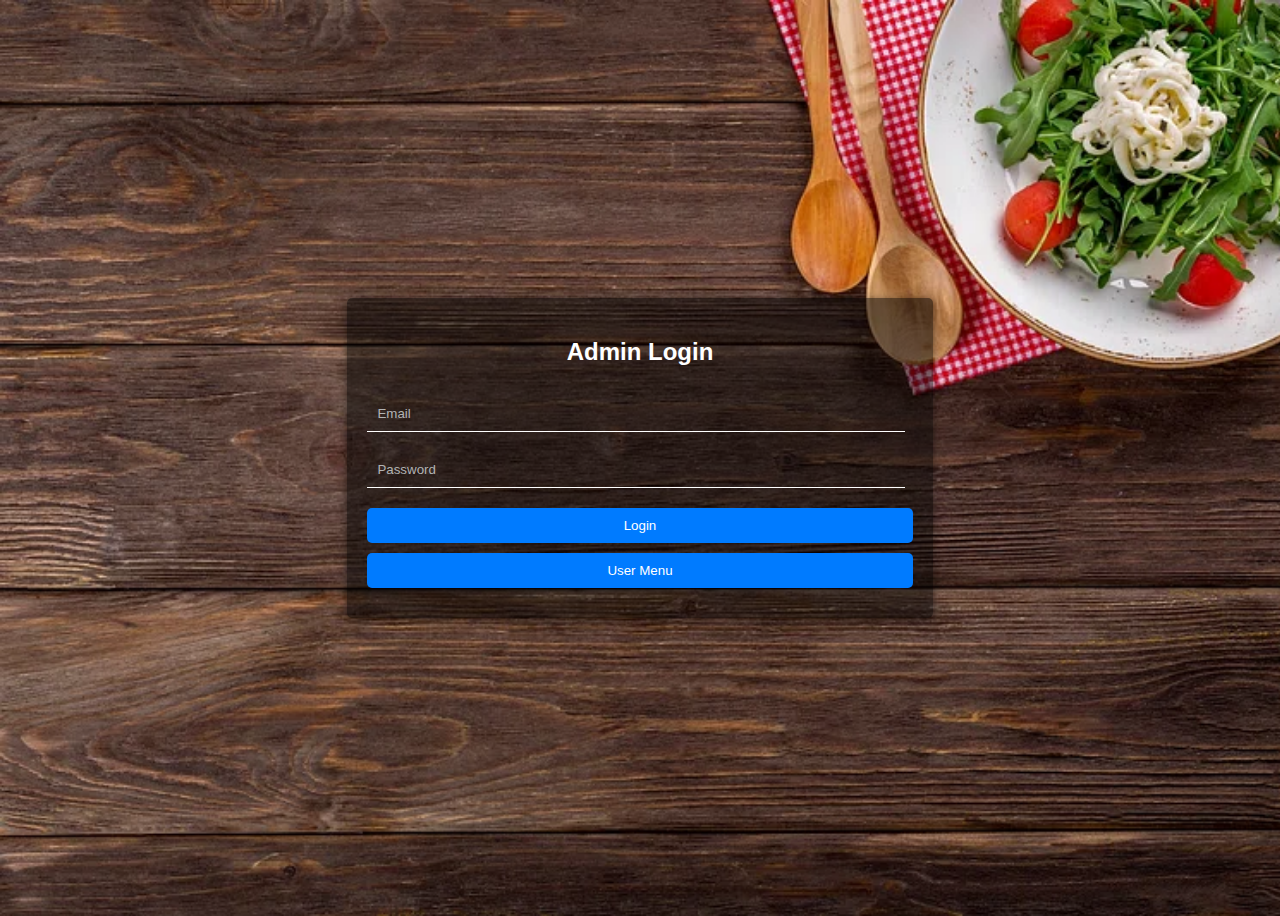
<file: index.html>
<!DOCTYPE html>
<html lang="en">
  <head>
    <meta charset="UTF-8" />
    <meta name="viewport" content="width=device-width, initial-scale=1.0" />
    <title>Document</title>
    <link rel="stylesheet" href="style.css" />
  </head>
  <body>
    <div class="login-container">
      <h2>Admin Login</h2>
      <form id="login-form">
        <input type="email" id="email" placeholder="Email" required />
        <input type="password" id="password" placeholder="Password" required />
        <button type="submit">Login</button>
        <button onclick="window.location.href='userMenu.html'">
          User Menu
        </button>
      </form>
      <div id="error-message" style="color: red; margin-top: 10px"></div>
    </div>

    <script src="app.js"></script>
  </body>
</html>
</file>
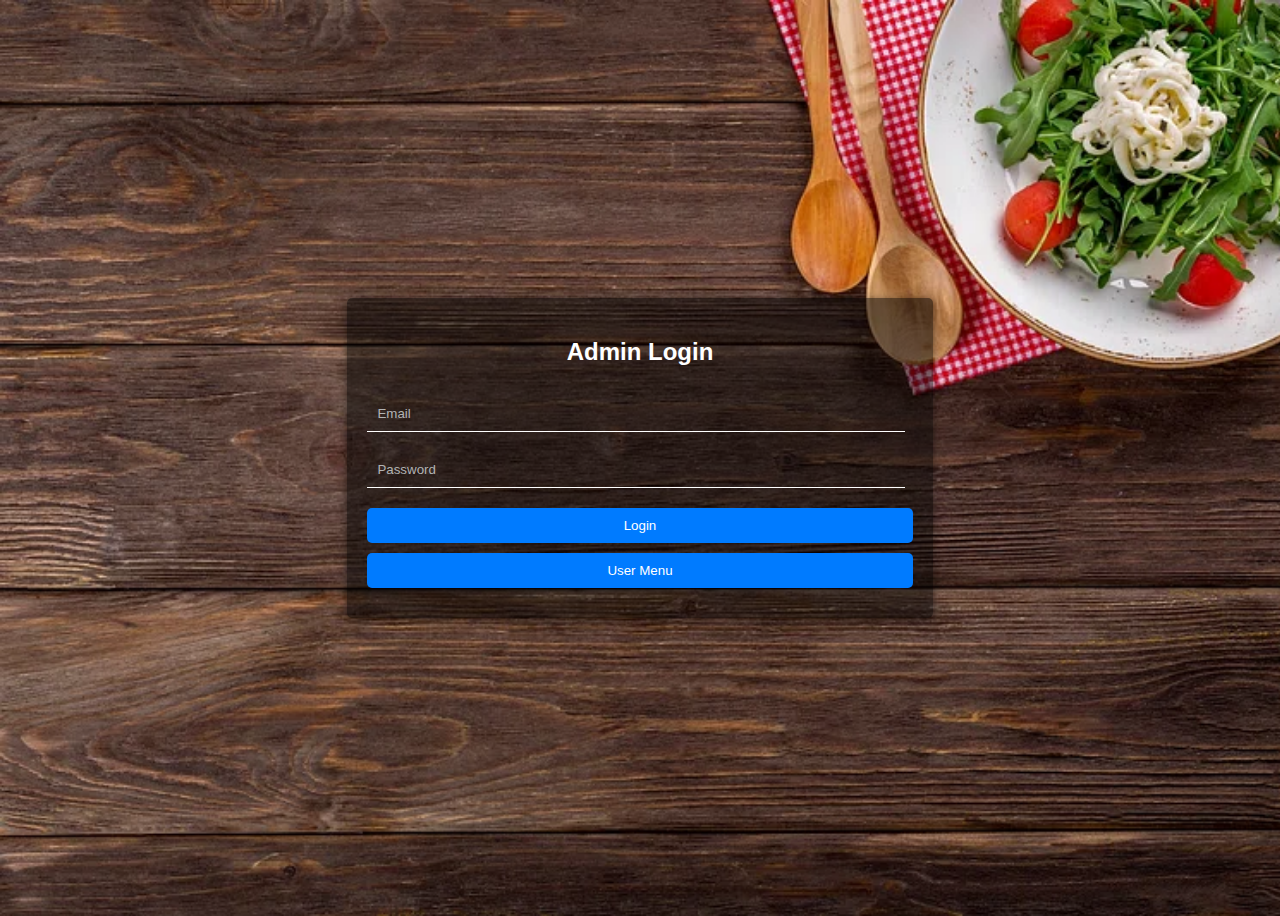
<file: admin.html>
<!DOCTYPE html>
<html lang="en">
<head>
    <meta charset="UTF-8">
    <meta name="viewport" content="width=device-width, initial-scale=1.0">
    
    <link rel="stylesheet" href="admin.css">
    <title>Admin Page</title>
</head>
<body>
    <div class="admin-container">
        <h2>Admin Page</h2>
        <form action="#" id="add-item-form">
            <input type="text" id="title" placeholder="Title" required>
            <input type="text" id="description" placeholder="Description" required>
            <input type="text" id="imageURL" placeholder="Image URL" required>
            <input type="number" id="price" placeholder="Price" required>
            <input type="number" id="ratings" placeholder="Ratings" required>
            <button type="submit">Add Item</button>
            <button onclick="window.location.href='menu.html'">View Menu</button>
        </form>
        
        <div class="error-msg" id="error-msg"></div>
    </div>
    <script src="admin.js"></script>
</body>
</html>
</file>
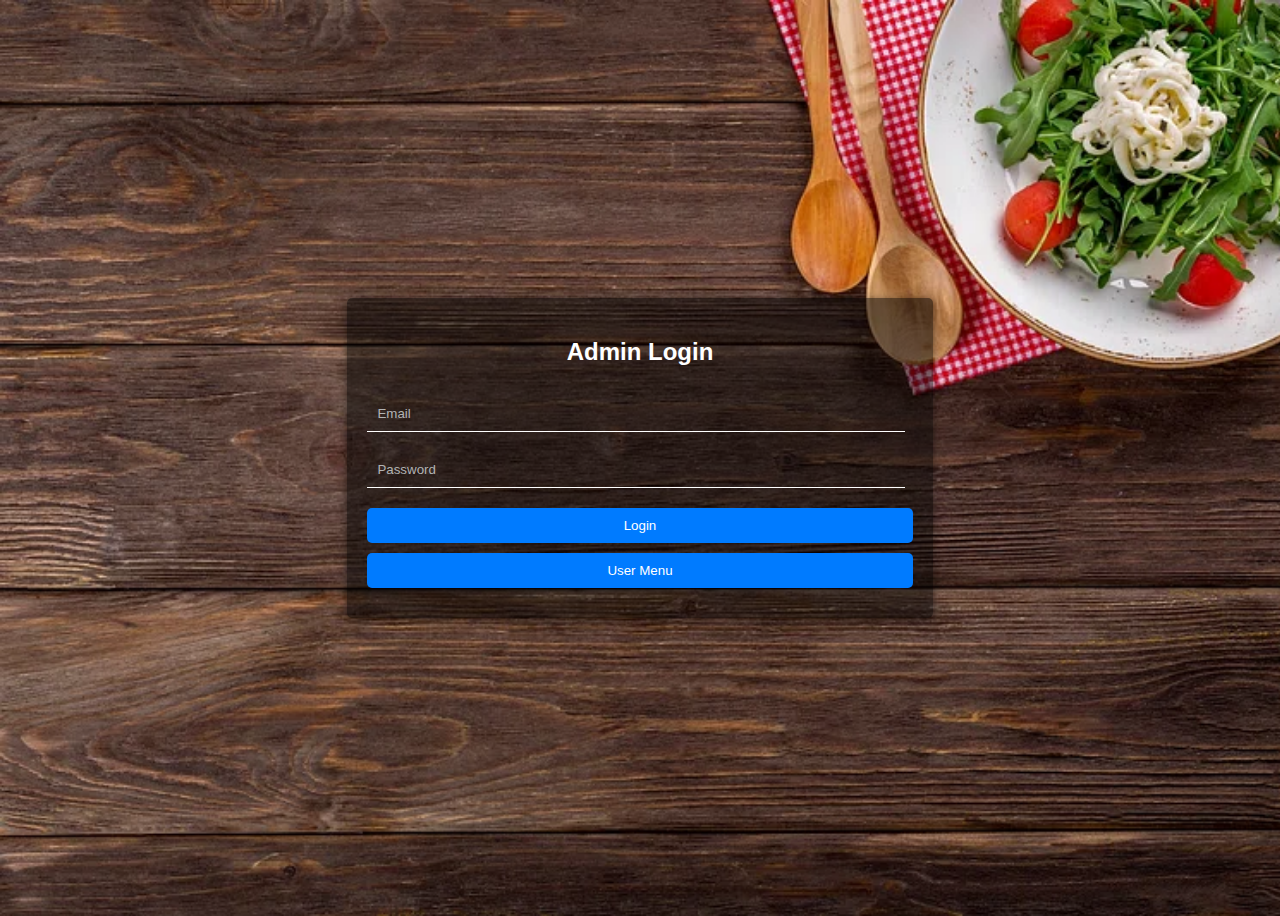
<file: menu.html>
<!DOCTYPE html>
<html lang="en">
<head>
  <meta charset="UTF-8">
  <meta name="viewport" content="width=device-width, initial-scale=1.0">
  <title>Admin Menu Page</title>
  <link rel="stylesheet" href="menu.css">
</head>
<body>
  <div class="menu-container">
    <div class="heading">
        <button onclick="window.location.href='admin.html'">Back</button>
    <h2>Menu Items</h2>
    <button class="logout-button" id="logout-button">Logout</button>
</div>
    <div id="menu-items"></div>
  </div>

  <div id="edit-form-popup" class="popup">
    <form id="edit-form">
        <h3>Edit Item</h3>
        <input type="number" id="edit-price" placeholder="New Price">
        <input type="number" id="edit-ratings" placeholder="New Ratings">
        <button type="submit">Save Changes</button>
        <button type="button" onclick="closeEditForm()">Cancel</button>
    </form>
</div>
  <script src="menu.js"></script>
</body>
</html>
</file>
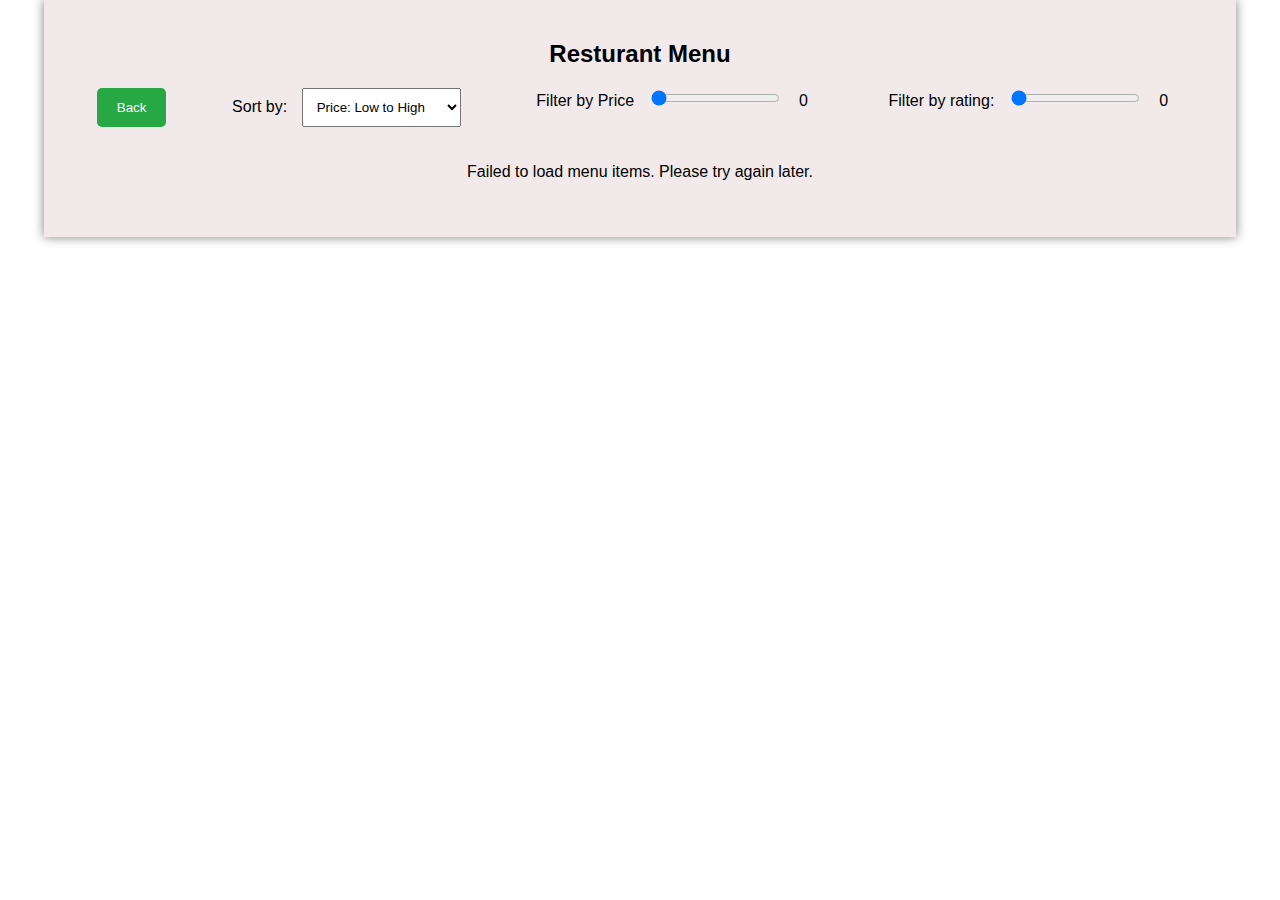
<file: userMenu.html>
<!DOCTYPE html>
<html lang="en">
<head>
    <meta charset="UTF-8">
    <meta name="viewport" content="width=device-width, initial-scale=1.0">
    <link rel="stylesheet" href="userMenu.css">
    <title>User Menu Items</title>
</head>
<body>
    <div class="menu-container">
        <h2>Resturant Menu</h2>
  
        <div class="controls">
            <button onclick="window.location.href='index.html'">Back</button>
          <div>
            <label for="sort">Sort by:</label>
            <select id="sort">
              <option value="price-acs">Price: Low to High</option>
              <option value="price-decs">Price: High to Low</option>
              <option value="rating-acs">Rating: Low to High</option>
              <option value="rating-decs">Rating: High to Low</option>
            </select>
          </div>
          <div>
            <label for="filter-price">Filter by Price</label>
            <input type="range" id="filter-price" min="0" max="100" value="0" />
            <span id="price-value">0</span>
          </div>
          <div>
            <label for="filter-rating">Filter by rating:</label>
            <input
              type="range"
              id="filter-rating"
              min="0"
              max="5"
              step="0.1"
              value="0"
            />
            <span id="rating-value">0</span>
           
          </div>
        </div>
    <div id="menu-items"></div>
    <div id="pagination-controls"></div>
    <script src="userMenu.js"></script>
</body>
</html>
</file>
<file: style.css>
body {
    font-family: Arial, sans-serif;
    background: url(bg.webp);
    display: flex;
    justify-content: center;
    align-items: center;
    height: 100vh;
    background-size: cover;
    background-repeat: no-repeat;
  }
  .login-container {
    background: transparent;
    padding: 20px;
    border-radius: 5px;
    box-shadow: 0 2px 10px rgba(0, 0, 0, 0.5);
    background-color: rgba(0, 0, 0, 0.5);
  }
  .login-container h2 {
    margin-bottom: 20px;
    text-align: center;
    color: white;
  }
  .login-container input {
    width: 95%;
    padding: 10px;
    margin: 10px 0;
    color: rgb(240, 239, 239);
    background: transparent;
    border: none;
    border-bottom: 1px solid white;
  }
  .login-container button {
    width: 100%;
    padding: 10px;
    background-color: #007BFF;
    color: #fff;
    border: none;
    border-radius: 5px;
    cursor: pointer;
    margin-top: 10px;
  }
  ::placeholder{
    color: rgb(178, 179, 179);
  }
</file>
<file: admin.css>
body {
    font-family: Arial, sans-serif;
    background: url(bg.webp);
    display: flex;
    justify-content: center;
    align-items: center;
    height: 100vh;
    margin: 0;
    background-size: cover;
    background-repeat: no-repeat;
}

.admin-container {
    background: rgba(0, 0, 0, 0.5);
    padding: 20px;
    border-radius: 5px;
    box-shadow: 0 2px 10px rgba(0, 0, 0, 0.5);
    display: flex;
    flex-direction: column;
    align-items: center;
    width: 300px;
    text-align: center;
    color: #fff;
}

.admin-container h2 {
    margin-bottom: 20px;
}

.admin-container form {
    width: 100%;
    
}

.admin-container input {
    width: 93%;
    padding: 10px;
    margin: 10px 0;
    border: 1px solid #ddd;
    border-radius: 5px;
}

.admin-container button {
    width: 100%;
    padding: 10px;
    background-color: #007BFF;
    color: #fff;
    border: none;
    border-radius: 5px;
    cursor: pointer;
    margin: 10px 0;
}
.admin-container button:hover {
    background-color: #0056b3;
}

.error-msg {
    color: red;
    margin-top: 10px;
}
</file>
<file: menu.css>
body {
    font-family: Arial, sans-serif;
    margin: 0;
    padding: 0;
    background-color: #f8f8f8;
  }
  
  .menu-container {
    width: 90%;
    max-width: 100%;
    margin: 0 auto;
    padding: 20px;
    background-color: #f2eaea;
    box-shadow: 0 0 10px rgba(0,0,0,0.5);
  }
  .heading{
    display: flex;
    justify-content: space-between;
    align-items: center;
    width: 100%;
 
    
  }
  .heading h2 {
    flex-grow: 1;
    text-align: center;
    margin: 0;
    margin-bottom: 20px;
  }
  .heading .logout-button{
    background-color: red;
  }  
  #menu-items {
    display: flex;
    justify-content: center;
    flex-wrap: wrap;
    align-items: center;
    gap: 15px;
  }
  
  .menu-item {
    border: 1px solid #ccc;
    padding: 10px;
    margin: 5px;
    text-align: center;
    background-color: transparent;
    border-radius: 5px;
    box-shadow: 0 2px 5px rgba(217, 208, 208, 0.1);
    color: white;
    background-color: rgba(0, 0, 0, 0.5);
    width: 200px;
    height: 330px;   
  }
  
  .menu-item img {
    max-width: 100%;
    height: auto;
    border-radius: 5px;
    border: 2px solid black;
  }
  
  .menu-item span {
    display: block;
    font-size: 18px;
    font-weight: bold;
    margin: 10px 0;
  }
  
  .menu-item p {
    margin: 5px 0;
  }
  
  .menu-item button {
    margin: 5px;
    padding: 5px 20px;
    border: none;
    background-color:  #4f7cac;
    color: white;
    cursor: pointer;
    border-radius: 3px;
  }

  .heading button {
   
    padding: 10px 20px;
    border: none;
    background-color: #28a745;
    color: white;
    cursor: pointer;
    border-radius: 5px;
  
}
  .menu-item button:hover {
    background-color: #0056b3;
  }

.popup {
    display: none; 
    position: fixed;
    top: 50%;
    left: 50%;
    transform: translate(-50%, -50%);
    width: 300px;
    padding: 20px;
    background-color: white;
    box-shadow: 0 0 10px rgba(0, 0, 0, 0.5);
    z-index: 1000; 
}

.popup form {
    display: flex;
    flex-direction: column;
}
.popup input{
    border: 1px solid black
}
.popup input,
.popup button {
   padding: 10px;
   
   margin-bottom: 10px;
}
.popup button{
    padding: 10px 20px;
    border: none;
    background-color: #28a745;
    color: white;
    cursor: pointer;
    border-radius: 5px;
}
</file>
<file: userMenu.css>
body {
    font-family: Arial, Helvetica, sans-serif;
    margin: 0;
    padding: 0;
}

#menu-items {
    display: flex;
    justify-content: center;
    flex-wrap: wrap;
    align-items: center;
    gap: 15px;
}

.menu-item {
    border: 1px solid #ccc;
    padding: 10px;
    margin: 5px;
    text-align: center;
    background-color: transparent;
    border-radius: 5px;
    box-shadow: 0 2px 5px rgba(217, 208, 208, 0.1);
    color: white;
    background-color: rgba(0, 0, 0, 0.5);
    width: 200px;
    height: 350px;   
    
}

.menu-item img {
    max-width: 100%;
    height: auto;
    border-radius: 5px;
    border: 2px solid black;
}

#pagination-controls {
    text-align: center;
    margin: 20px 0;
}

#pagination-controls button {
    margin: 0 5px;
    padding: 10px 15px;
    border: 1px solid #007BFF;
    border-radius: 5px;
    background-color: #007BFF;
    color: #fff;
    cursor: pointer;
}

#pagination-controls button:hover {
    background-color: #0056b3;
}

.menu-container{
    width: 90%;
    max-width: 100%;
    margin: 0 auto;
    padding: 20px;
    background-color: #f2eaea;
    box-shadow: 0 0 10px rgba(0,0,0,0.5);
    
}
.menu-container h2{
    margin-bottom: 20px;
    text-align: center;
}
.controls{
    margin-bottom: 20px;
    display: flex;
    justify-content: space-around;
    flex-wrap: wrap;
}
.controls label{
    margin-right: 10px;
}
.controls select, .controls input{
    margin-right: 10px;
}
.controls select{
    padding: 10px;
}
.controls span{
    margin-left: 5px;
    margin-right: 15px;
}
.menu-item button {
    margin: 5px;
    padding: 5px 20px;
    border: none;
    background-color:  #4f7cac;
    color: white;
    cursor: pointer;
    border-radius: 3px;
   
  }
  

.menu-item button:hover {
    background-color: #0056b3;
}

button {
    padding: 10px 20px;
    border: none;
    background-color: #28a745;
    color: white;
    cursor: pointer;
    border-radius: 5px;
}

button:hover {
    background-color: #218838;
}
</file>
